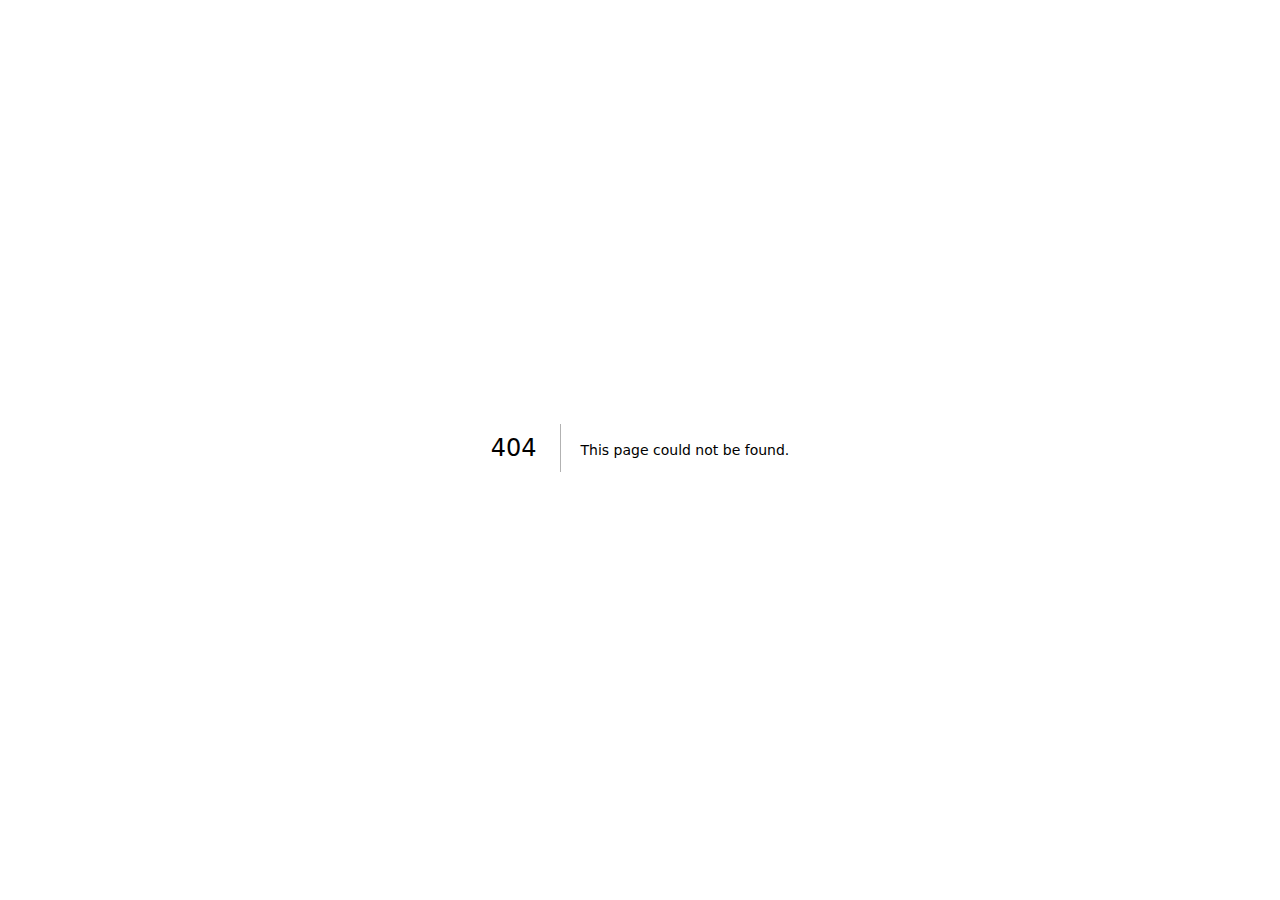
<file: 404/index.html>
<!DOCTYPE html><html><head><meta charSet="utf-8"/><meta name="viewport" content="width=device-width"/><title>404: This page could not be found</title><meta name="next-head-count" content="3"/><noscript data-n-css=""></noscript><script defer="" nomodule="" src="/_next/static/chunks/polyfills-78c92fac7aa8fdd8.js"></script><script src="/_next/static/chunks/webpack-aa12b49275275c8c.js" defer=""></script><script src="/_next/static/chunks/framework-8883d1e9be70c3da.js" defer=""></script><script src="/_next/static/chunks/main-7ccc0e0a3ce8f949.js" defer=""></script><script src="/_next/static/chunks/pages/_app-52924524f99094ab.js" defer=""></script><script src="/_next/static/chunks/pages/_error-c92d5c4bb2b49926.js" defer=""></script><script src="/_next/static/uPjUgF1VV6AV8nyx4OL5a/_buildManifest.js" defer=""></script><script src="/_next/static/uPjUgF1VV6AV8nyx4OL5a/_ssgManifest.js" defer=""></script></head><body><div id="__next"><div style="font-family:system-ui,&quot;Segoe UI&quot;,Roboto,Helvetica,Arial,sans-serif,&quot;Apple Color Emoji&quot;,&quot;Segoe UI Emoji&quot;;height:100vh;text-align:center;display:flex;flex-direction:column;align-items:center;justify-content:center"><div style="line-height:48px"><style>body{color:#000;background:#fff;margin:0}.next-error-h1{border-right:1px solid rgba(0,0,0,.3)}@media (prefers-color-scheme:dark){body{color:#fff;background:#000}.next-error-h1{border-right:1px solid rgba(255,255,255,.3)}}</style><h1 class="next-error-h1" style="display:inline-block;margin:0 20px 0 0;padding-right:23px;font-size:24px;font-weight:500;vertical-align:top">404</h1><div style="display:inline-block"><h2 style="font-size:14px;font-weight:400;line-height:28px">This page could not be found<!-- -->.</h2></div></div></div></div><script id="__NEXT_DATA__" type="application/json">{"props":{"pageProps":{"statusCode":404}},"page":"/_error","query":{},"buildId":"uPjUgF1VV6AV8nyx4OL5a","nextExport":true,"isFallback":false,"gip":true,"scriptLoader":[]}</script></body></html>
</file>
